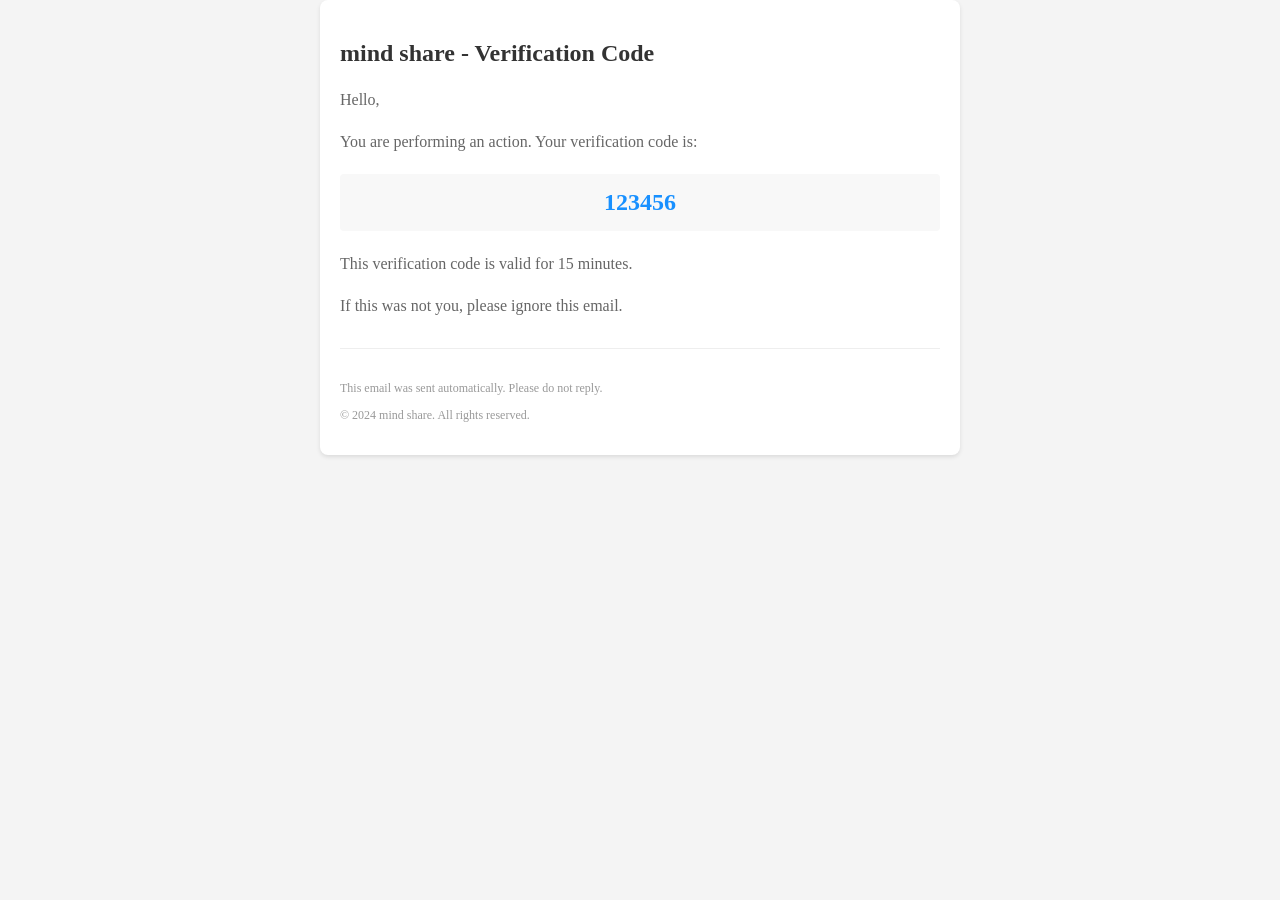
<file: backend/src/main/resources/templates/mail/verify-code.html>
<!DOCTYPE html>
<html lang="en" xmlns:th="http://www.thymeleaf.org">
<head>
    <meta charset="UTF-8">
    <title>Verification Code</title>
</head>
<body style="margin: 0; padding: 0; background-color: #f4f4f4;">
    <div style="max-width: 600px; margin: 0 auto; padding: 20px; background-color: #ffffff; border-radius: 8px; box-shadow: 0 2px 4px rgba(0,0,0,0.1);">
        <h2 style="color: #333; margin-bottom: 20px;">mind share - Verification Code</h2>
        <p style="color: #666; line-height: 1.6;">Hello,</p>
        <p style="color: #666; line-height: 1.6;">You are performing <span th:text="${operationType}">an action</span>. Your verification code is:</p>
        <div style="background-color: #f8f8f8; padding: 15px; border-radius: 4px; text-align: center; margin: 20px 0;">
            <span style="font-size: 24px; font-weight: bold; color: #1890ff;" th:text="${verifyCode}">123456</span>
        </div>
        <p style="color: #666; line-height: 1.6;">This verification code is valid for 15 minutes.</p>
        <p style="color: #666; line-height: 1.6;">If this was not you, please ignore this email.</p>
        <div style="margin-top: 30px; padding-top: 20px; border-top: 1px solid #eee; color: #999; font-size: 12px;">
            <p>This email was sent automatically. Please do not reply.</p>
            <p>© 2024 mind share. All rights reserved.</p>
        </div>
    </div>
</body>
</html>
</file>
